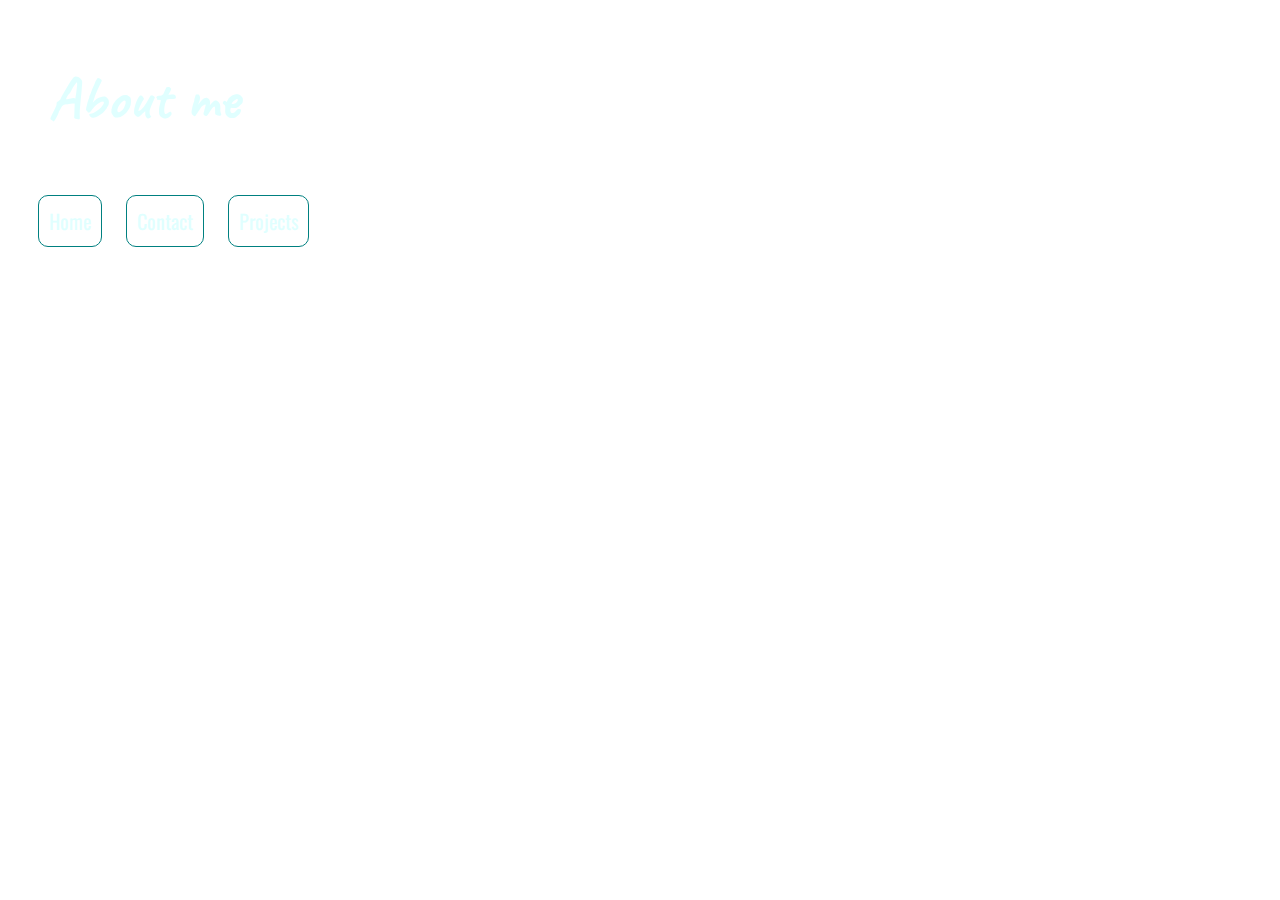
<file: about.html>
<!DOCTYPE html>
<html lang="en">
<head>
    <link href="https://fonts.googleapis.com/css2?family=Caveat&display=swap" rel="stylesheet">
<link href="https://fonts.googleapis.com/css2?family=Caveat&family=Oswald:wght@200&display=swap" rel="stylesheet">
<link rel="stylesheet" href="https://cdnjs.cloudflare.com/ajax/libs/font-awesome/4.7.0/css/font-awesome.min.css">
<link rel="stylesheet" href="about.css" type="text/css">
<div class="container">
  <h1>About me</h1>
  <header>
    <nav>
      <a href="index.html">Home</a>
      <a href="contact.html">Contact</a>
      <a href="project.html">Projects</a>
    </nav>
  </header>
</div>
</head>
</body>
</html>
</file>
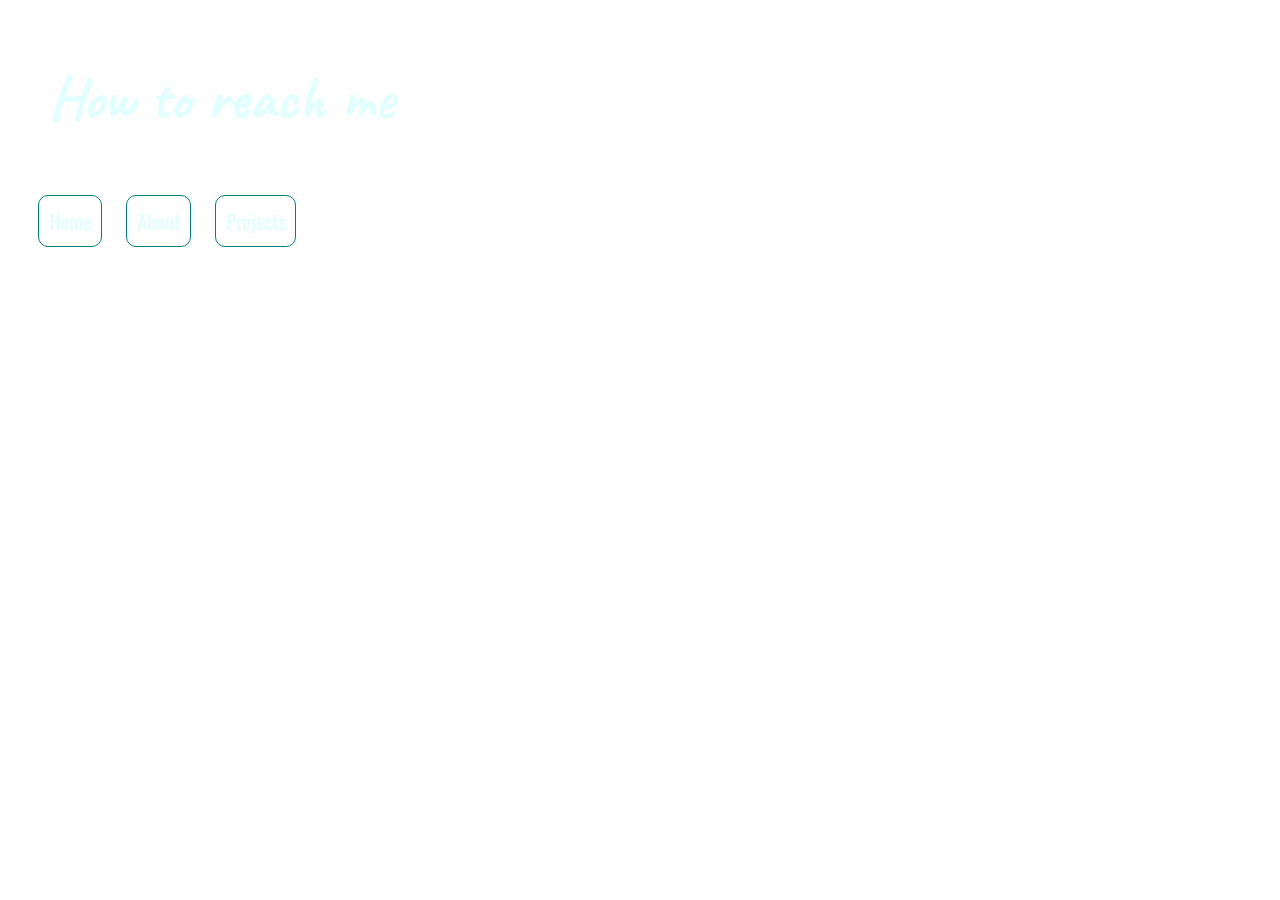
<file: contact.html>
<!DOCTYPE html>
<html lang="en">
<head>
    <link href="https://fonts.googleapis.com/css2?family=Caveat&display=swap" rel="stylesheet">
<link href="https://fonts.googleapis.com/css2?family=Caveat&family=Oswald:wght@200&display=swap" rel="stylesheet">
<link rel="stylesheet" href="https://cdnjs.cloudflare.com/ajax/libs/font-awesome/4.7.0/css/font-awesome.min.css">
<link rel="stylesheet" href="contact.css" type="text/css">
<div class="container">
  <h1>How to reach me</h1>
  <header>
    <nav>
      <a href="index.html">Home</a>
      <a href="about.html">About</a>
      <a href="project.html">Projects</a>
    </nav>
  </header>
</div>
</head>
</html>
</file>
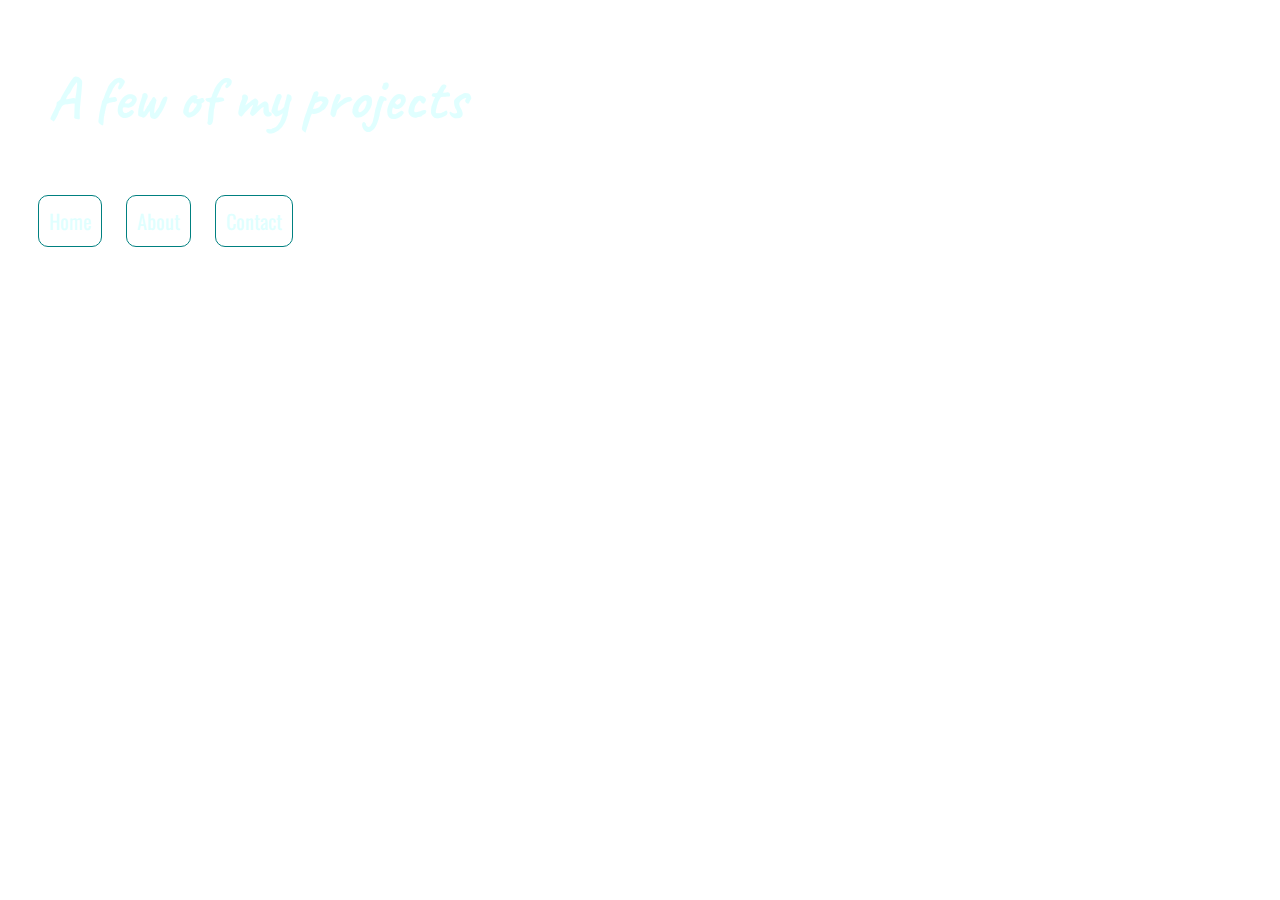
<file: projects.html>
<!DOCTYPE html>
<html lang="en">
    <link href="https://fonts.googleapis.com/css2?family=Caveat&display=swap" rel="stylesheet">
    <link href="https://fonts.googleapis.com/css2?family=Caveat&family=Oswald:wght@200&display=swap" rel="stylesheet">
    <link rel="stylesheet" href="https://cdnjs.cloudflare.com/ajax/libs/font-awesome/4.7.0/css/font-awesome.min.css">
    <link rel="stylesheet" href="projects.css" type="text/css">
    <div class="container">
      <h1>A few of my projects</h1>
      <header>
        <nav>
          <a href="index.html">Home</a>
          <a href="about.html">About</a>
          <a href="contact.html">Contact</a>
          
        </nav>
      </header>
    </div>
</body>
</html>
</file>
<file: about.css>
body {
    background-image: url(https://images.unsplash.com/photo-1516576291981-b64ed8383ba8?ixlib=rb-1.2.1&ixid=eyJhcHBfaWQiOjEyMDd9&auto=format&fit=crop&w=750&q=80)
  }
  *{
    color: lightcyan;
  }
  h1{
    font-family:Caveat;
    font-size: 60px;
    padding:20px 20px 30px 20px;
  }
  
  .container {
    width: 600px;
    margin:20px;
  }
  
  .container header nav a {
    margin: 0 10px;
    border:1px solid teal;
    padding: 10px;
    display: flex row;
    justify:space-evenly;
    border-radius: 10px;
    text-decoration: none;
    margin-bottom: 20px;
    font-size: 20px;
    font-family:oswald; 
  }
  
  h2{
    padding:20px;
    font-family:Caveat;
    font-size:30px;
  }
  h3{
    padding:20px;
    font-family:Caveat;
    font-size:30px;
  }
</file>
<file: contact.css>
body {
    background-image: url(https://images.unsplash.com/photo-1516576291981-b64ed8383ba8?ixlib=rb-1.2.1&ixid=eyJhcHBfaWQiOjEyMDd9&auto=format&fit=crop&w=750&q=80)
  }
  *{
    color: lightcyan;
  }
  h1{
    font-family:Caveat;
    font-size: 60px;
    padding:20px 20px 30px 20px;
  }
  
  .container {
    width: 600px;
    margin:20px;
  }
  
  .container header nav a {
    margin: 0 10px;
    border:1px solid teal;
    padding: 10px;
    display: flex row;
    justify:space-evenly;
    border-radius: 10px;
    text-decoration: none;
    margin-bottom: 20px;
    font-size: 20px;
    font-family:oswald; 
  }
  
  h2{
    padding:20px;
    font-family:Caveat;
    font-size:30px;
  }
  h3{
    padding:20px;
    font-family:Caveat;
    font-size:30px;
  }
</file>
<file: projects.css>
body {
    background-image: url(https://images.unsplash.com/photo-1516576291981-b64ed8383ba8?ixlib=rb-1.2.1&ixid=eyJhcHBfaWQiOjEyMDd9&auto=format&fit=crop&w=750&q=80)
  }
  *{
    color: lightcyan;
  }
  h1{
    font-family:Caveat;
    font-size: 60px;
    padding:20px 20px 30px 20px;
  }
  
  .container {
    width: 600px;
    margin:20px;
  }
  
  .container header nav a {
    margin: 0 10px;
    border:1px solid teal;
    padding: 10px;
    display: flex row;
    justify:space-evenly;
    border-radius: 10px;
    text-decoration: none;
    margin-bottom: 20px;
    font-size: 20px;
    font-family:oswald; 
  }
  
  h2{
    padding:20px;
    font-family:Caveat;
    font-size:30px;
  }
  h3{
    padding:20px;
    font-family:Caveat;
    font-size:30px;
  }
</file>
